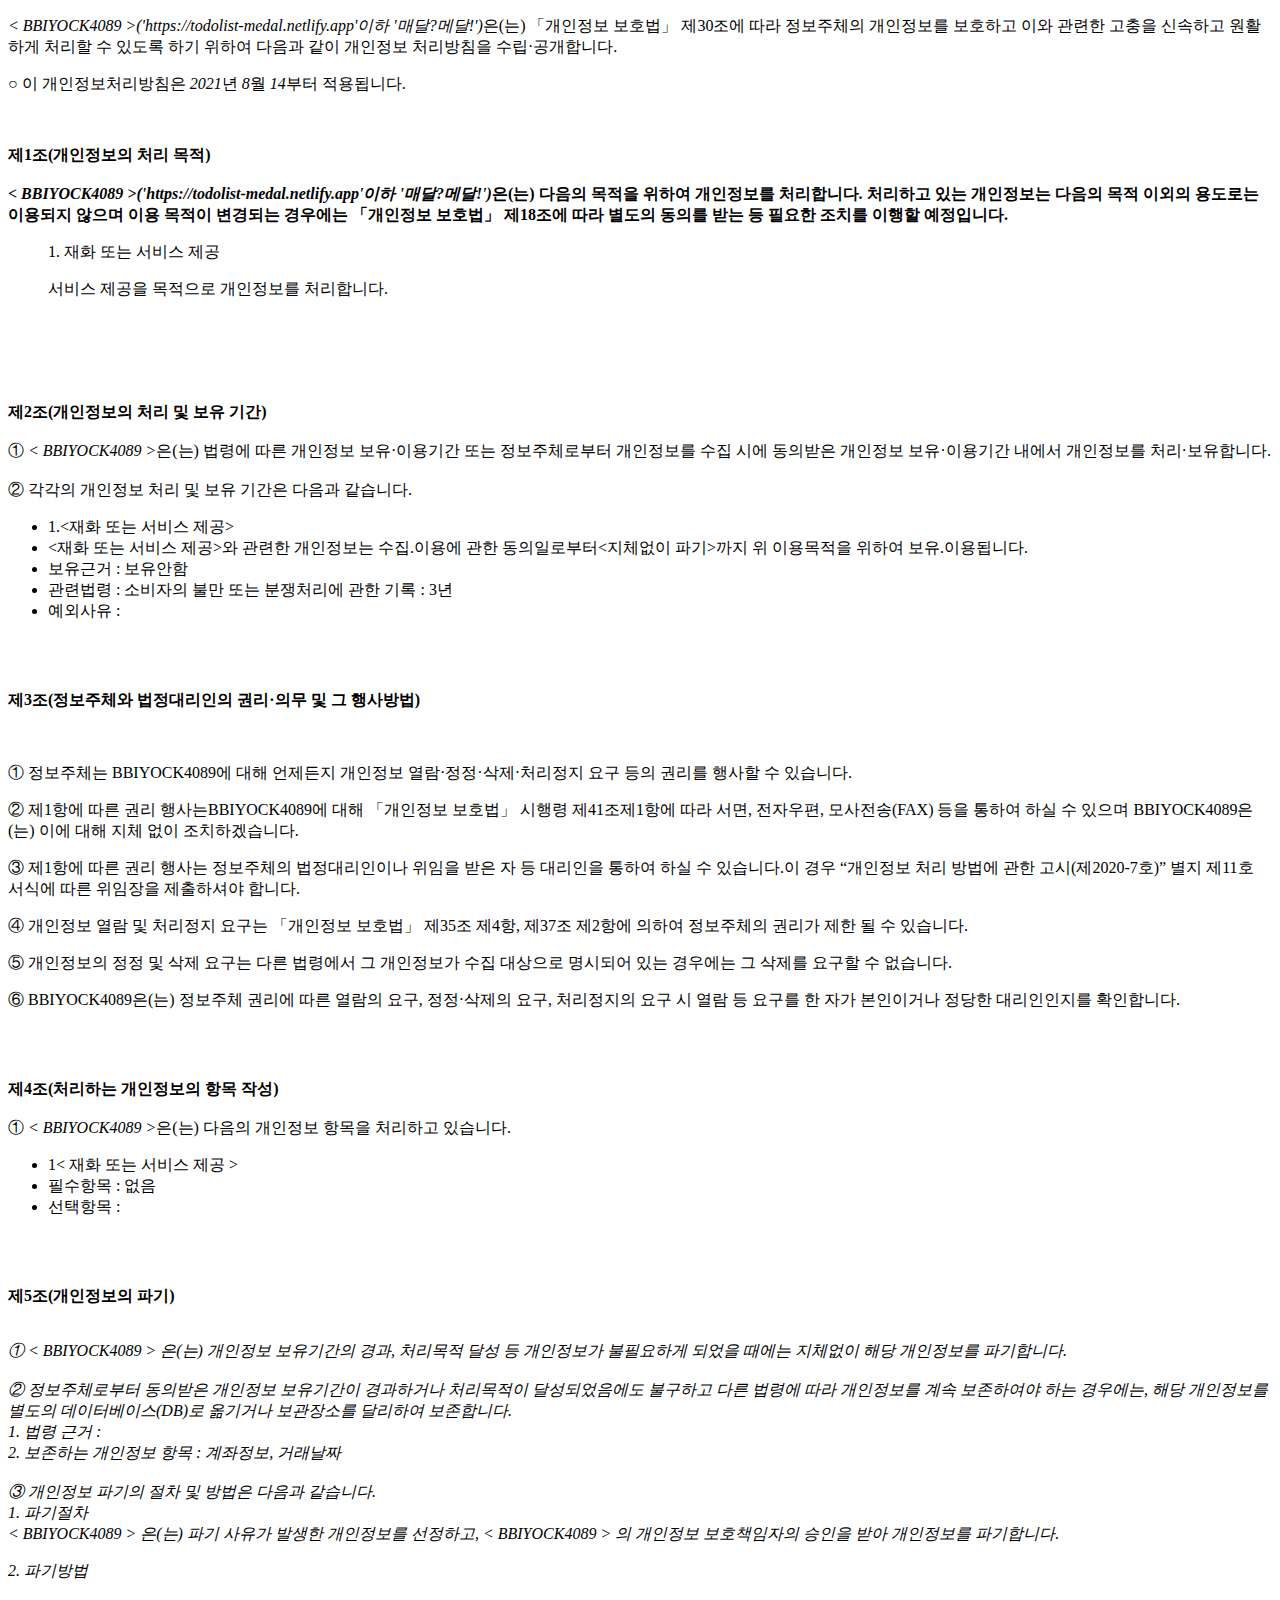
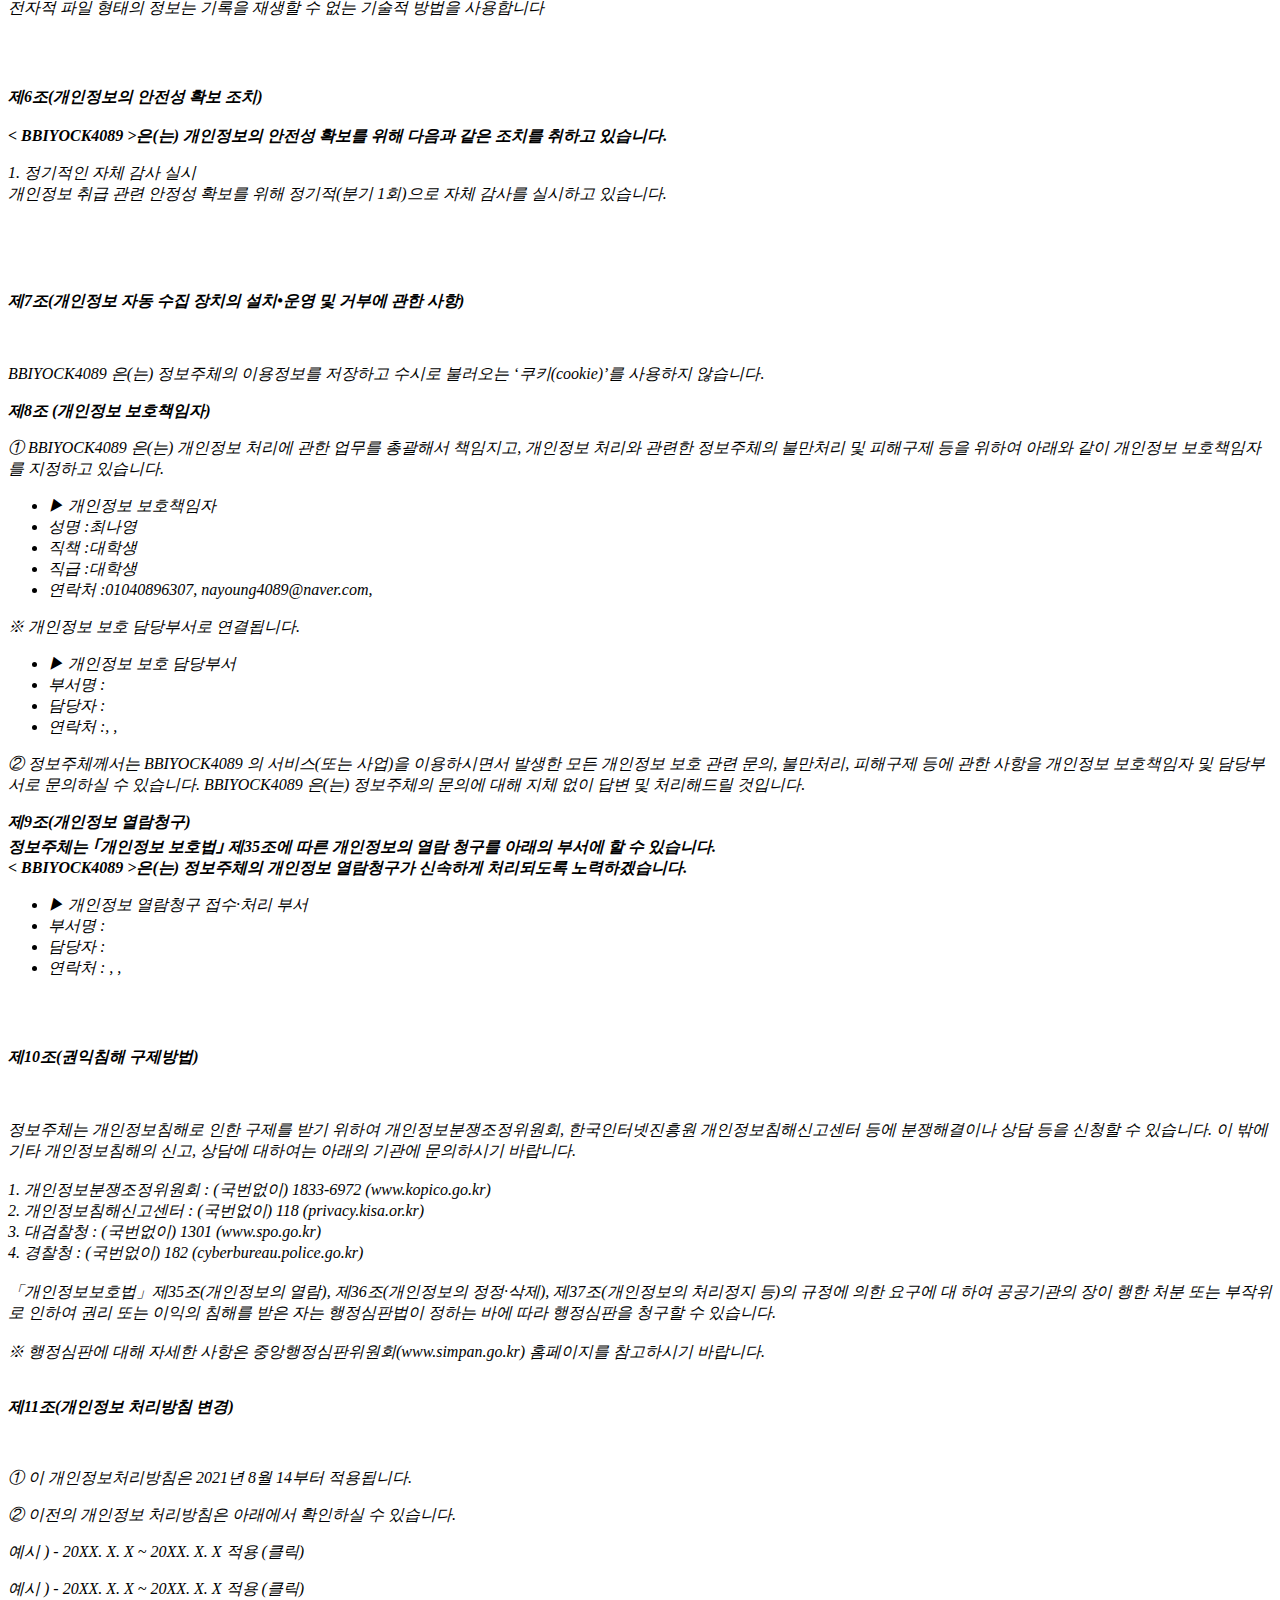
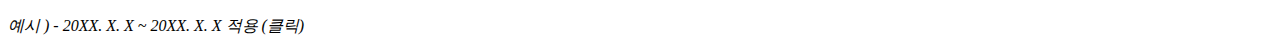
<file: privacy.html.html>
<!DOCTYPE html PUBLIC "-//W3C//DTD XHTML 1.0 Transitional//EN" "http://www.w3.org/TR/xhtml1/DTD/xhtml1-transitional.dtd">
<html xmlns="http://www.w3.org/1999/xhtml" xml:lang="ko" lang="ko">
<head>
<meta http-equiv="Content-Type" content="text/html; charset=UTF-8">


<title>개인정보처리방침</title>
</head>
<body>
	<p> <p class="ls2 lh6 bs5 ts4"><em class="emphasis">< BBIYOCK4089 >('https://todolist-medal.netlify.app'이하 '매달?메달!')</em>은(는) 「개인정보 보호법」 제30조에 따라 정보주체의 개인정보를 보호하고 이와 관련한 고충을 신속하고 원활하게 처리할 수 있도록 하기 위하여 다음과 같이 개인정보 처리방침을 수립·공개합니다.</p><p class="ls2">○ 이 개인정보처리방침은 <em class="emphasis">2021</em>년 <em class="emphasis">8</em>월 <em class="emphasis">14</em>부터 적용됩니다.</p></br><p class='lh6 bs4'><strong>제1조(개인정보의 처리 목적)<br/><br/><em class="emphasis">< BBIYOCK4089 >('https://todolist-medal.netlify.app'이하  '매달?메달!')</em>은(는) 다음의 목적을 위하여 개인정보를 처리합니다. 처리하고 있는 개인정보는 다음의 목적 이외의 용도로는 이용되지 않으며 이용 목적이 변경되는 경우에는 「개인정보 보호법」 제18조에 따라 별도의 동의를 받는 등 필요한 조치를 이행할 예정입니다.</strong></p><ul class="list_indent2 mgt10"><p class="ls2">1. 재화 또는 서비스 제공</p><p class="ls2">서비스 제공을 목적으로 개인정보를 처리합니다.</p></br></ul></br></br><p class='lh6 bs4'><strong>제2조(개인정보의 처리 및 보유 기간)</strong></br></br>① <em class="emphasis">< BBIYOCK4089 ></em>은(는) 법령에 따른 개인정보 보유·이용기간 또는 정보주체로부터 개인정보를 수집 시에 동의받은 개인정보 보유·이용기간 내에서 개인정보를 처리·보유합니다.</br></br>② 각각의 개인정보 처리 및 보유 기간은 다음과 같습니다.</p><ul class='list_indent2 mgt10'><li class='tt'>1.<재화 또는 서비스 제공></li><li class='tt'><재화 또는 서비스 제공>와 관련한 개인정보는 수집.이용에 관한 동의일로부터<지체없이 파기>까지 위 이용목적을 위하여 보유.이용됩니다.</li><li>보유근거 : 보유안함</li><li>관련법령 : 소비자의 불만 또는 분쟁처리에 관한 기록 : 3년</li><li>예외사유 : </li></ul><br/><br/><p class="lh6 bs4"><strong>제3조(정보주체와 법정대리인의 권리·의무 및 그 행사방법)</strong></p><p class="ls2"><br/><br/>① 정보주체는 BBIYOCK4089에 대해 언제든지 개인정보 열람·정정·삭제·처리정지 요구 등의 권리를 행사할 수 있습니다.</p><p class='sub_p'>② 제1항에 따른 권리 행사는BBIYOCK4089에 대해 「개인정보 보호법」 시행령 제41조제1항에 따라 서면, 전자우편, 모사전송(FAX) 등을 통하여 하실 수 있으며 BBIYOCK4089은(는) 이에 대해 지체 없이 조치하겠습니다.</p><p class='sub_p'>③ 제1항에 따른 권리 행사는 정보주체의 법정대리인이나 위임을 받은 자 등 대리인을 통하여 하실 수 있습니다.이 경우 “개인정보 처리 방법에 관한 고시(제2020-7호)” 별지 제11호 서식에 따른 위임장을 제출하셔야 합니다.</p><p class='sub_p'>④ 개인정보 열람 및 처리정지 요구는  「개인정보 보호법」  제35조 제4항, 제37조 제2항에 의하여 정보주체의 권리가 제한 될 수 있습니다.</p><p class='sub_p'>⑤ 개인정보의 정정 및 삭제 요구는 다른 법령에서 그 개인정보가 수집 대상으로 명시되어 있는 경우에는 그 삭제를 요구할 수 없습니다.</p><p class='sub_p'>⑥ BBIYOCK4089은(는) 정보주체 권리에 따른 열람의 요구, 정정·삭제의 요구, 처리정지의 요구 시 열람 등 요구를 한 자가 본인이거나 정당한 대리인인지를 확인합니다.</p></br></br><p class='lh6 bs4'><strong>제4조(처리하는 개인정보의 항목 작성) </strong></br></br> ① <em class="emphasis">< BBIYOCK4089 ></em>은(는) 다음의 개인정보 항목을 처리하고 있습니다.</p><ul class='list_indent2 mgt10'><li class='tt'>1< 재화 또는 서비스 제공 ></li><li>필수항목 : 없음</li><li>선택항목 : </li></ul></br></br><p class='lh6 bs4'><strong>제5조(개인정보의 파기)<em class="emphasis"></strong></p><p class='ls2'></br>① < BBIYOCK4089 > 은(는) 개인정보 보유기간의 경과, 처리목적 달성 등 개인정보가 불필요하게 되었을 때에는 지체없이 해당 개인정보를 파기합니다.</br></br>② 정보주체로부터 동의받은 개인정보 보유기간이 경과하거나 처리목적이 달성되었음에도 불구하고 다른 법령에 따라 개인정보를 계속 보존하여야 하는 경우에는, 해당 개인정보를 별도의 데이터베이스(DB)로 옮기거나 보관장소를 달리하여 보존합니다.</br>1. 법령 근거 :</br>2. 보존하는 개인정보 항목 : 계좌정보, 거래날짜</br></br>③ 개인정보 파기의 절차 및 방법은 다음과 같습니다.</br>1. 파기절차</br> < BBIYOCK4089 > 은(는) 파기 사유가 발생한 개인정보를 선정하고, < BBIYOCK4089 > 의 개인정보 보호책임자의 승인을 받아 개인정보를 파기합니다.</br></p><p class='sub_p mgt10'>2. 파기방법</p><p class='sub_p'>전자적 파일 형태의 정보는 기록을 재생할 수 없는 기술적 방법을 사용합니다</p></br></br><p class='lh6 bs4'><strong>제6조(개인정보의 안전성 확보 조치)<em class="emphasis"></br></br>< BBIYOCK4089 ></em>은(는) 개인정보의 안전성 확보를 위해 다음과 같은 조치를 취하고 있습니다.</strong></p><p class='sub_p mgt10'>1. 정기적인 자체 감사 실시</br> 개인정보 취급 관련 안정성 확보를 위해 정기적(분기 1회)으로 자체 감사를 실시하고 있습니다.</br></br></p></br></br><p class="lh6 bs4"><strong>제7조(개인정보 자동 수집 장치의 설치•운영 및 거부에 관한 사항)</strong></p><p class="ls2"><br/><br/>BBIYOCK4089 은(는) 정보주체의 이용정보를 저장하고 수시로 불러오는 ‘쿠키(cookie)’를 사용하지 않습니다.<p class='sub_p mgt30'><strong>제8조 (개인정보 보호책임자) </strong></p><p class='sub_p mgt10'> ①  <span class='colorLightBlue'>BBIYOCK4089</span> 은(는) 개인정보 처리에 관한 업무를 총괄해서 책임지고, 개인정보 처리와 관련한 정보주체의 불만처리 및 피해구제 등을 위하여 아래와 같이 개인정보 보호책임자를 지정하고 있습니다.</p><ul class='list_indent2 mgt10'><li class='tt'>▶ 개인정보 보호책임자 </li><li>성명 :최나영</li><li>직책 :대학생</li><li>직급 :대학생</li><li>연락처 :01040896307, nayoung4089@naver.com, </li></ul><p class='sub_p'>※ 개인정보 보호 담당부서로 연결됩니다.<p/> <ul class='list_indent2 mgt10'><li class='tt'>▶ 개인정보 보호 담당부서</li><li>부서명 :</li><li>담당자 :</li><li>연락처 :, , </li></ul><p class='sub_p'>② 정보주체께서는 BBIYOCK4089 의 서비스(또는 사업)을 이용하시면서 발생한 모든 개인정보 보호 관련 문의, 불만처리, 피해구제 등에 관한 사항을 개인정보 보호책임자 및 담당부서로 문의하실 수 있습니다. BBIYOCK4089 은(는) 정보주체의 문의에 대해 지체 없이 답변 및 처리해드릴 것입니다.</p><p class='sub_p mgt30'><strong>제9조(개인정보 열람청구)</br> 정보주체는 ｢개인정보 보호법｣ 제35조에 따른 개인정보의 열람 청구를 아래의 부서에 할 수 있습니다.<br/>< BBIYOCK4089 ></span>은(는) 정보주체의 개인정보 열람청구가 신속하게 처리되도록 노력하겠습니다. </strong></p><ul class='list_indent2 mgt10'><li class='tt'>▶ 개인정보 열람청구 접수·처리 부서 </li><li>부서명 : </li><li>담당자 : </li><li>연락처 : , , </li></ul></br></br><p class='lh6 bs4'><strong>제10조(권익침해 구제방법)<em class="emphasis"></em></strong></p><br/><br/>정보주체는 개인정보침해로 인한 구제를 받기 위하여 개인정보분쟁조정위원회, 한국인터넷진흥원 개인정보침해신고센터 등에 분쟁해결이나 상담 등을 신청할 수 있습니다. 이 밖에 기타 개인정보침해의 신고, 상담에 대하여는 아래의 기관에 문의하시기 바랍니다.<br/><br/>



  1. 개인정보분쟁조정위원회 : (국번없이) 1833-6972 (www.kopico.go.kr)<br/>

  2. 개인정보침해신고센터 : (국번없이) 118 (privacy.kisa.or.kr)<br/>

  3. 대검찰청 : (국번없이) 1301 (www.spo.go.kr)<br/>

  4. 경찰청 : (국번없이) 182 (cyberbureau.police.go.kr)<br/><br/>



「개인정보보호법」제35조(개인정보의 열람), 제36조(개인정보의 정정·삭제), 제37조(개인정보의 처리정지 등)의 규정에 의한 요구에 대 하여 공공기관의 장이 행한 처분 또는 부작위로 인하여 권리 또는 이익의 침해를 받은 자는 행정심판법이 정하는 바에 따라 행정심판을 청구할 수 있습니다.<br/><br/>



※ 행정심판에 대해 자세한 사항은 중앙행정심판위원회(www.simpan.go.kr) 홈페이지를 참고하시기 바랍니다.</br></br><p class='lh6 bs4'><strong>제11조(개인정보 처리방침 변경)<em class="emphasis"></em></strong></p><br/></p><p class='sub_p'>① 이 개인정보처리방침은 2021년 8월 14부터 적용됩니다.</p><p class='sub_p'></p><p class='sub_p'></p><p class='sub_p'>② 이전의 개인정보 처리방침은 아래에서 확인하실 수 있습니다. </p><p class='sub_p'></p><p class='sub_p'></p><p class='sub_p'>예시 ) - 20XX. X. X ~ 20XX. X. X 적용   (클릭) </p><p class='sub_p'></p><p class='sub_p'></p><p class='sub_p'>예시 ) - 20XX. X. X ~ 20XX. X. X 적용   (클릭) </p><p class='sub_p'></p><p class='sub_p'></p><p class='sub_p'>예시 ) - 20XX. X. X ~ 20XX. X. X 적용   (클릭)</p></p>
</body>
</html>
</file>
